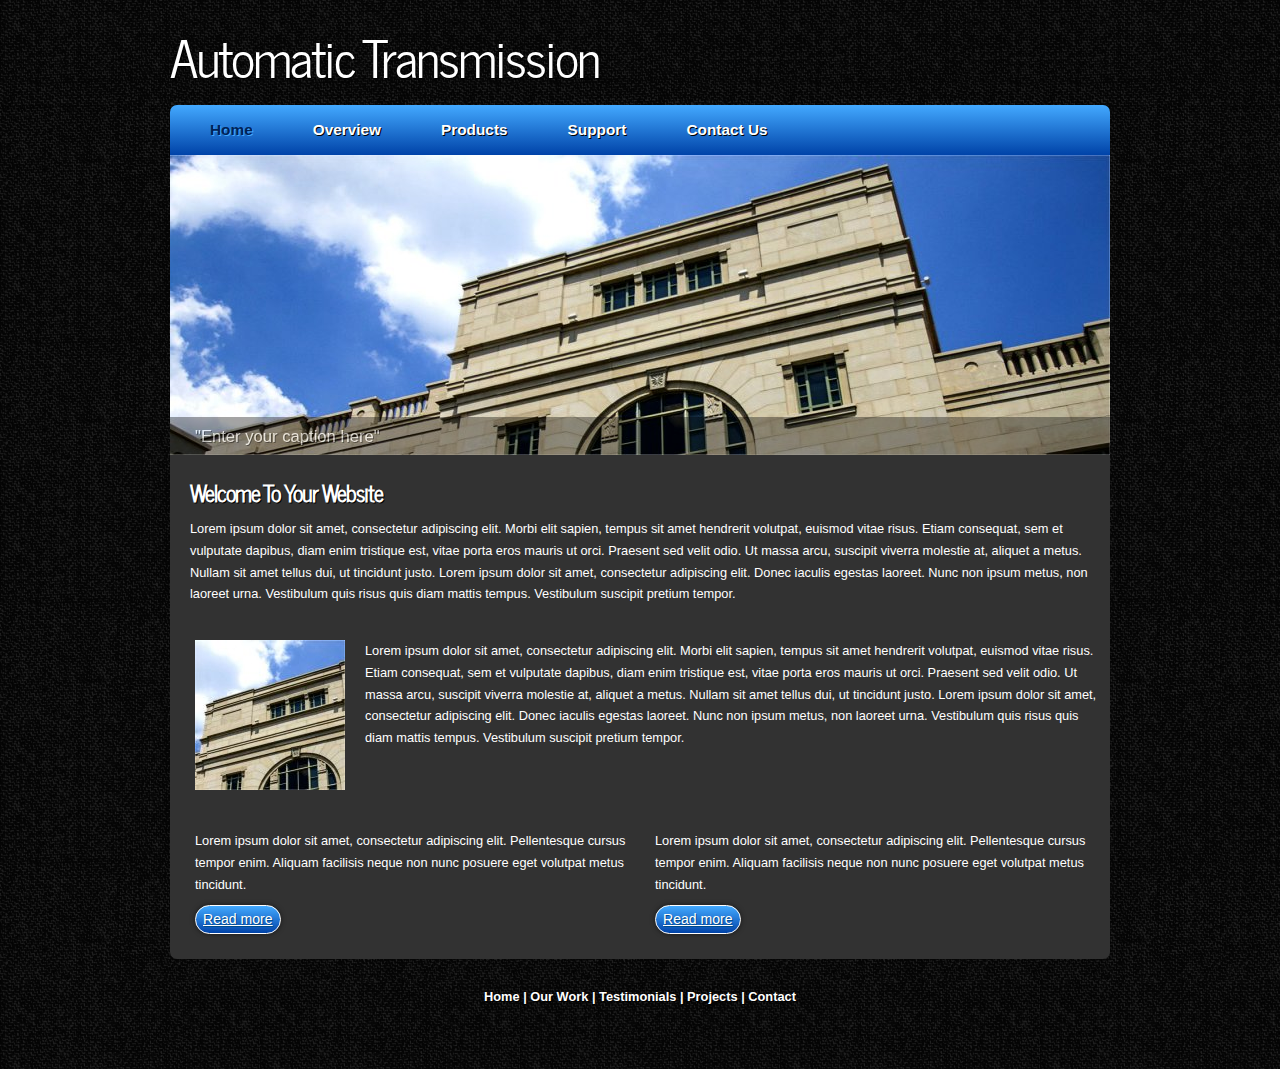
<file: index.html>
<!DOCTYPE html> 
<html>

<head>
  <title>Automatic Transmission</title>
  <meta name="description" content="website description" />
  <meta name="keywords" content="website keywords, website keywords" />
  <meta http-equiv="content-type" content="text/html; charset=windows-1252" />
  <link rel="stylesheet" type="text/css" href="css/style.css" />
  <!-- modernizr enables HTML5 elements and feature detects -->
  <script type="text/javascript" src="js/modernizr-1.5.min.js"></script>
</head>

<body>
  <div id="main">
    <header>
	  <div id="banner">
	    <div id="welcome">
	      <h2>Automatic Transmission</h2>
	    </div><!--close welcome-->			  	
	  </div><!--close banner-->	
	</header>
	
	<nav>
	  <div id="menubar">
        <ul id="nav">
          <li class="current"><a href="index.html">Home</a></li>
          <li><a href="overview.html">Overview</a></li>
          <li><a href="products.html">Products</a></li>
          <li><a href="support.html">Support</a></li>
          <li><a href="contact.html">Contact Us</a></li>
        </ul>
      </div><!--close menubar-->	
    </nav>	
    
	<div id="site_content">		

      <div class="slideshow">
	    <ul class="slideshow">
          <li class="show"><img width="940" height="300" src="images/home_1.jpg" alt="&quot;Enter your caption here&quot;" /></li>
          <li><img width="940" height="300" src="images/home_2.jpg" alt="&quot;Enter your caption here&quot;" /></li>
        </ul> 
	  </div><!--close slideshow-->	
	
	
	  <div id="content">
        <div class="content_item">
		  <h1>Welcome To Your Website</h1> 
          <p>Lorem ipsum dolor sit amet, consectetur adipiscing elit. Morbi elit sapien, tempus sit amet hendrerit volutpat, euismod vitae risus. Etiam consequat, sem et vulputate dapibus, diam enim tristique est, vitae porta eros mauris ut orci. Praesent sed velit odio. Ut massa arcu, suscipit viverra molestie at, aliquet a metus. Nullam sit amet tellus dui, ut tincidunt justo. Lorem ipsum dolor sit amet, consectetur adipiscing elit. Donec iaculis egestas laoreet. Nunc non ipsum metus, non laoreet urna. Vestibulum quis risus quis diam mattis tempus. Vestibulum suscipit pretium tempor.</p>   				  
		  <div class="content_imagetext">
		    <div class="content_image">
		      <img src="images/image1.jpg" alt="image1"/>
	        </div>
		    <p>Lorem ipsum dolor sit amet, consectetur adipiscing elit. Morbi elit sapien, tempus sit amet hendrerit volutpat, euismod vitae risus. Etiam consequat, sem et vulputate dapibus, diam enim tristique est, vitae porta eros mauris ut orci. Praesent sed velit odio. Ut massa arcu, suscipit viverra molestie at, aliquet a metus. Nullam sit amet tellus dui, ut tincidunt justo. Lorem ipsum dolor sit amet, consectetur adipiscing elit. Donec iaculis egestas laoreet. Nunc non ipsum metus, non laoreet urna. Vestibulum quis risus quis diam mattis tempus. Vestibulum suscipit pretium tempor. </p>
		  </div><!--close content_imagetext-->		  
		  <div class="content_container">
		    <p>Lorem ipsum dolor sit amet, consectetur adipiscing elit. Pellentesque cursus tempor enim. Aliquam facilisis neque non nunc posuere eget volutpat metus tincidunt.</p>
		  	<div class="button_small">
		      <a href="#">Read more</a>
		    </div><!--close button_small-->
		  </div><!--close content_container-->
          <div class="content_container">
		    <p>Lorem ipsum dolor sit amet, consectetur adipiscing elit. Pellentesque cursus tempor enim. Aliquam facilisis neque non nunc posuere eget volutpat metus tincidunt.</p>          
		  	<div class="button_small">
		      <a href="#">Read more</a>
		    </div><!--close button_small-->		  
		  </div><!--close content_container-->			  
		</div><!--close content_item-->
      </div><!--close content-->   
	
	</div><!--close site_content-->  	
  
    <footer>
	  <a href="index.html">Home</a> | <a href="ourwork.html">Our Work</a> | <a href="testimonials.html">Testimonials</a> | <a href="projects.html">Projects</a> | <a href="contact.html">Contact</a><br/><br/>
	  
    </footer> 
  
  </div><!--close main-->
  
  <!-- javascript at the bottom for fast page loading -->
  <script type="text/javascript" src="js/jquery.min.js"></script>
  <script type="text/javascript" src="js/image_slide.js"></script>
  
</body>
</html>
</file>
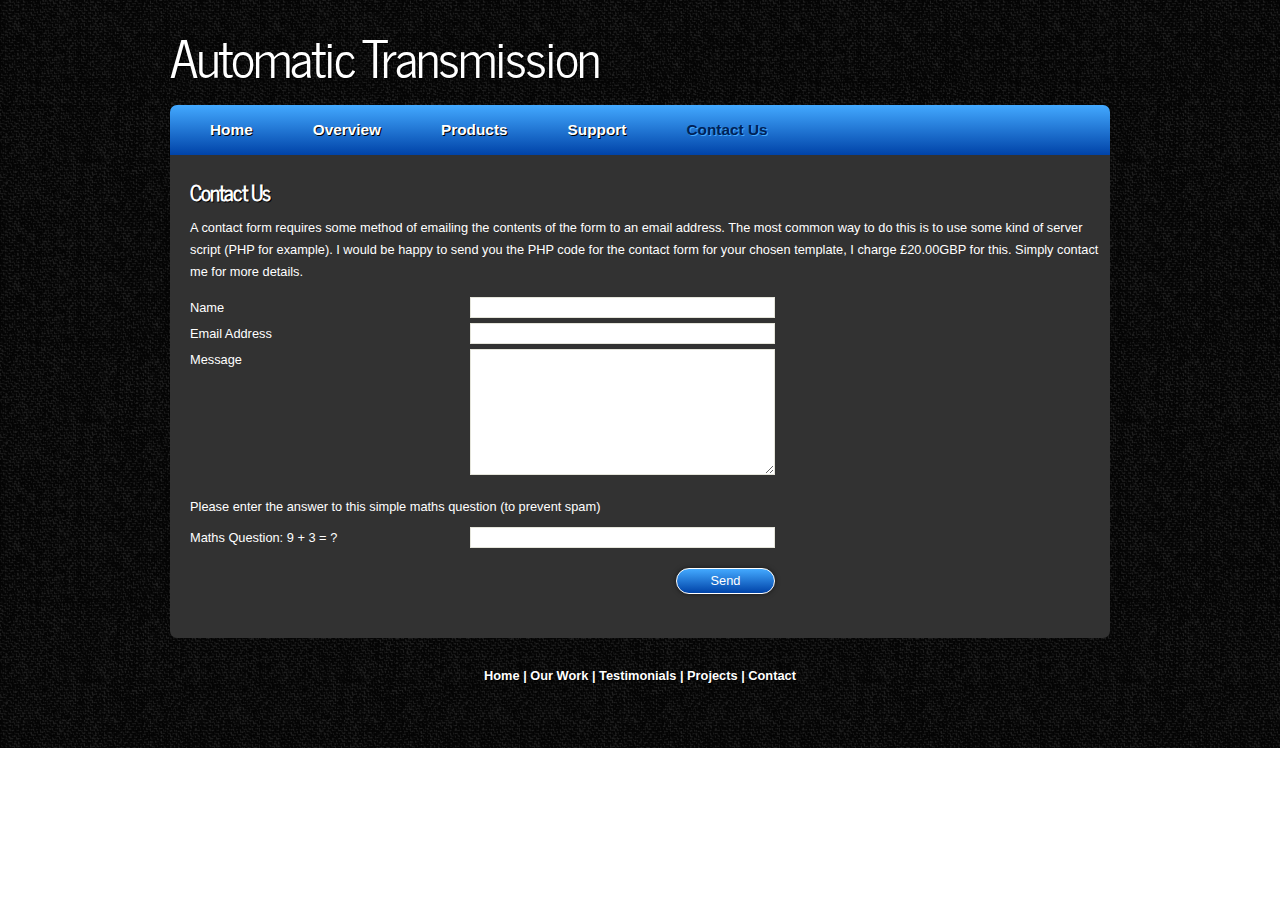
<file: contact.html>
<!DOCTYPE html> 
<html>

<head>
  <title>Automatic Transmission</title>
  <meta name="description" content="website description" />
  <meta name="keywords" content="website keywords, website keywords" />
  <meta http-equiv="content-type" content="text/html; charset=windows-1252" />
  <link rel="stylesheet" type="text/css" href="css/style.css" />
  <!-- modernizr enables HTML5 elements and feature detects -->
  <script type="text/javascript" src="js/modernizr-1.5.min.js"></script>
</head>

<body>
  <div id="main">
    <header>
	  <div id="banner">
	    <div id="welcome">
	      <h2>Automatic Transmission</h2>
          </div><!--close welcome-->			  	
	  </div><!--close banner-->	
	</header>

	<nav>
	  <div id="menubar">
        <ul id="nav">
          <li ><a href="index.html">Home</a></li>
          <li><a href="overview.html">Overview</a></li>
          <li><a href="products.html">Products</a></li>
          <li><a href="support.html">Support</a></li>
          <li class="current"><a href="contact.html">Contact Us</a></li>
        </ul>
      </div><!--close menubar-->	
	</nav>
    
	<div id="site_content">	

      <!--<div class="slideshow">
	    <ul class="slideshow">
          <li class="show"><img width="940" height="300" src="images/home_1.jpg" alt="&quot;Enter your caption here&quot;" /></li>
          <li><img width="940" height="300" src="images/home_2.jpg" alt="&quot;Enter your caption here&quot;" /></li>
        </ul> 
	  </div>--><!--close slideshow-->		

	  
	
	  <div id="content">
        <div class="content_item">
		  <div class="form_settings">
            <h2>Contact Us</h2>
            <p style="padding-bottom: 15px;">A contact form requires some method of emailing the contents of the form to an email address. The most common way to do this is to use some kind of server script (PHP for example). I would be happy to send you the PHP code for the contact form for your chosen template, I charge &pound;20.00GBP for this. Simply contact me for more details.</p>           
			<p><span>Name</span><input class="contact" type="text" name="your_name" value="" /></p>
            <p><span>Email Address</span><input class="contact" type="text" name="your_email" value="" /></p>
			<p><span>Message</span><textarea class="contact textarea" rows="8" cols="50" name="your_message"></textarea></p>
            <p style="padding: 10px 0 10px 0;">Please enter the answer to this simple maths question (to prevent spam)</p>
			<p><span>Maths Question: 9 + 3 = ?</span><input type="text" name="user_answer" class="contact" /><input type="hidden" name="answer" value="4d76fe9775" /></p>
            <p style="padding-top: 15px"><span>&nbsp;</span><input class="submit" type="submit" name="contact_submitted" value="Send" /></p>
          </div><!--close form_settings-->
		</div><!--close content_item-->
      </div><!--close content-->   
	</div><!--close site_content-->  	
  
    <footer>
	  <a href="index.html">Home</a> | <a href="ourwork.html">Our Work</a> | <a href="testimonials.html">Testimonials</a> | <a href="projects.html">Projects</a> | <a href="contact.html">Contact</a>
    </footer>   
  
  </div><!--close main-->

  <!-- javascript at the bottom for fast page loading -->
  <script type="text/javascript" src="js/jquery.min.js"></script>	
  
</body>
</html>
</file>
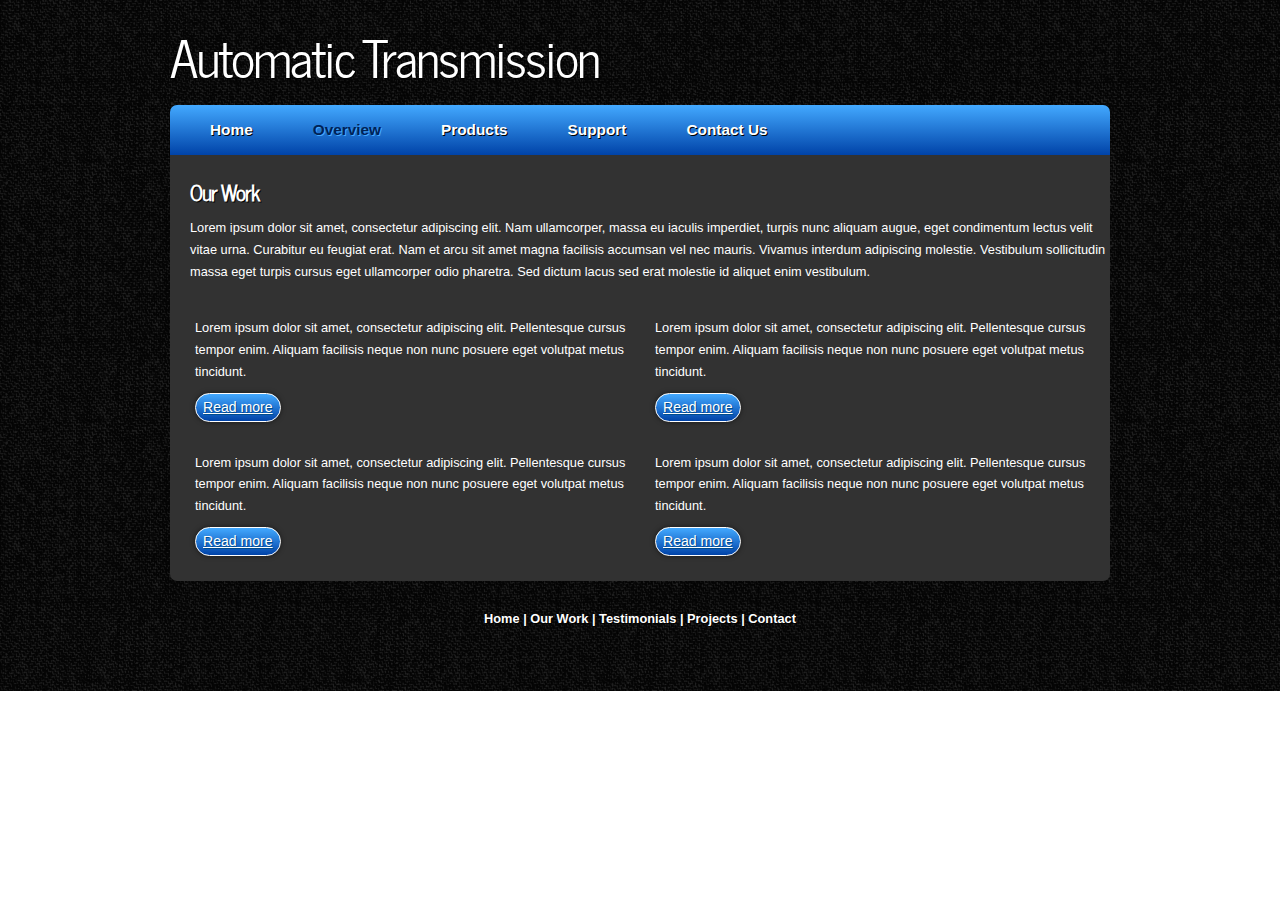
<file: overview.html>
<!DOCTYPE html> 
<html>

<head>
  <title>Automatic Transmission</title>
  <meta name="description" content="website description" />
  <meta name="keywords" content="website keywords, website keywords" />
  <meta http-equiv="content-type" content="text/html; charset=windows-1252" />
  <link rel="stylesheet" type="text/css" href="css/style.css" />
  <!-- modernizr enables HTML5 elements and feature detects -->
  <script type="text/javascript" src="js/modernizr-1.5.min.js"></script>
</head>

<body>
  <div id="main">
    <header>
	  <div id="banner">
	    <div id="welcome">
	      <h2>Automatic Transmission</h2>
	    </div><!--close welcome-->			  	
	  </div><!--close banner-->	
	</header>

	<nav>
	  <div id="menubar">
       <ul id="nav">
          <li ><a href="index.html">Home</a></li>
          <li class="current"><a href="overview.html">Overview</a></li>
          <li><a href="products.html">Products</a></li>
          <li><a href="support.html">Support</a></li>
          <li><a href="contact.html">Contact Us</a></li>
        </ul>
      </div><!--close menubar-->	
	</nav>	
    
	<div id="site_content">		
	
      <!--<div class="slideshow">
	    <ul class="slideshow">
          <li class="show"><img width="940" height="300" src="images/home_1.jpg" alt="&quot;Enter your caption here&quot;" /></li>
          <li><img width="940" height="300" src="images/home_2.jpg" alt="&quot;Enter your caption here&quot;" /></li>
        </ul> 
	  </div>--><!--close slideshow-->		

	
	  <div id="content">
        <div class="content_item">
          <h2>Our Work</h2>
			<p>Lorem ipsum dolor sit amet, consectetur adipiscing elit. Nam ullamcorper, massa eu iaculis imperdiet, turpis nunc aliquam augue, eget condimentum lectus velit vitae urna. Curabitur eu feugiat erat. Nam et arcu sit amet magna facilisis accumsan vel nec mauris. Vivamus interdum adipiscing molestie. Vestibulum sollicitudin massa eget turpis cursus eget ullamcorper odio pharetra. Sed dictum lacus sed erat molestie id aliquet enim vestibulum.</p>
		    <div class="content_container">
		      <p>Lorem ipsum dolor sit amet, consectetur adipiscing elit. Pellentesque cursus tempor enim. Aliquam facilisis neque non nunc posuere eget volutpat metus tincidunt.</p>
		    	<div class="button_small">
		        <a href="#">Read more</a>
		      </div><!--close button_small-->
		    </div><!--close content_container-->
            <div class="content_container">
		      <p>Lorem ipsum dolor sit amet, consectetur adipiscing elit. Pellentesque cursus tempor enim. Aliquam facilisis neque non nunc posuere eget volutpat metus tincidunt.</p>          
		    	<div class="button_small">
		        <a href="#">Read more</a>
		        </div><!--close button_small-->		  
		    </div><!--close content_container-->
		    <div class="content_container">
		      <p>Lorem ipsum dolor sit amet, consectetur adipiscing elit. Pellentesque cursus tempor enim. Aliquam facilisis neque non nunc posuere eget volutpat metus tincidunt.</p>
		    	<div class="button_small">
		        <a href="#">Read more</a>
		      </div><!--close button_small-->
		    </div><!--close content_container-->
            <div class="content_container">
		      <p>Lorem ipsum dolor sit amet, consectetur adipiscing elit. Pellentesque cursus tempor enim. Aliquam facilisis neque non nunc posuere eget volutpat metus tincidunt.</p>          
		    	<div class="button_small">
		        <a href="#">Read more</a>
		        </div><!--close button_small-->		  
		    </div><!--close content_container-->			
		</div><!--close content_item-->
      </div><!--close content-->   
	</div><!--close site_content-->  	

    <footer>
	  <a href="index.html">Home</a> | <a href="ourwork.html">Our Work</a> | <a href="testimonials.html">Testimonials</a> | <a href="projects.html">Projects</a> | <a href="contact.html">Contact</a>
    </footer> 	
  
  </div><!--close main-->

  <!-- javascript at the bottom for fast page loading -->
  <script type="text/javascript" src="js/jquery.min.js"></script>	
  
</body>
</html>
</file>
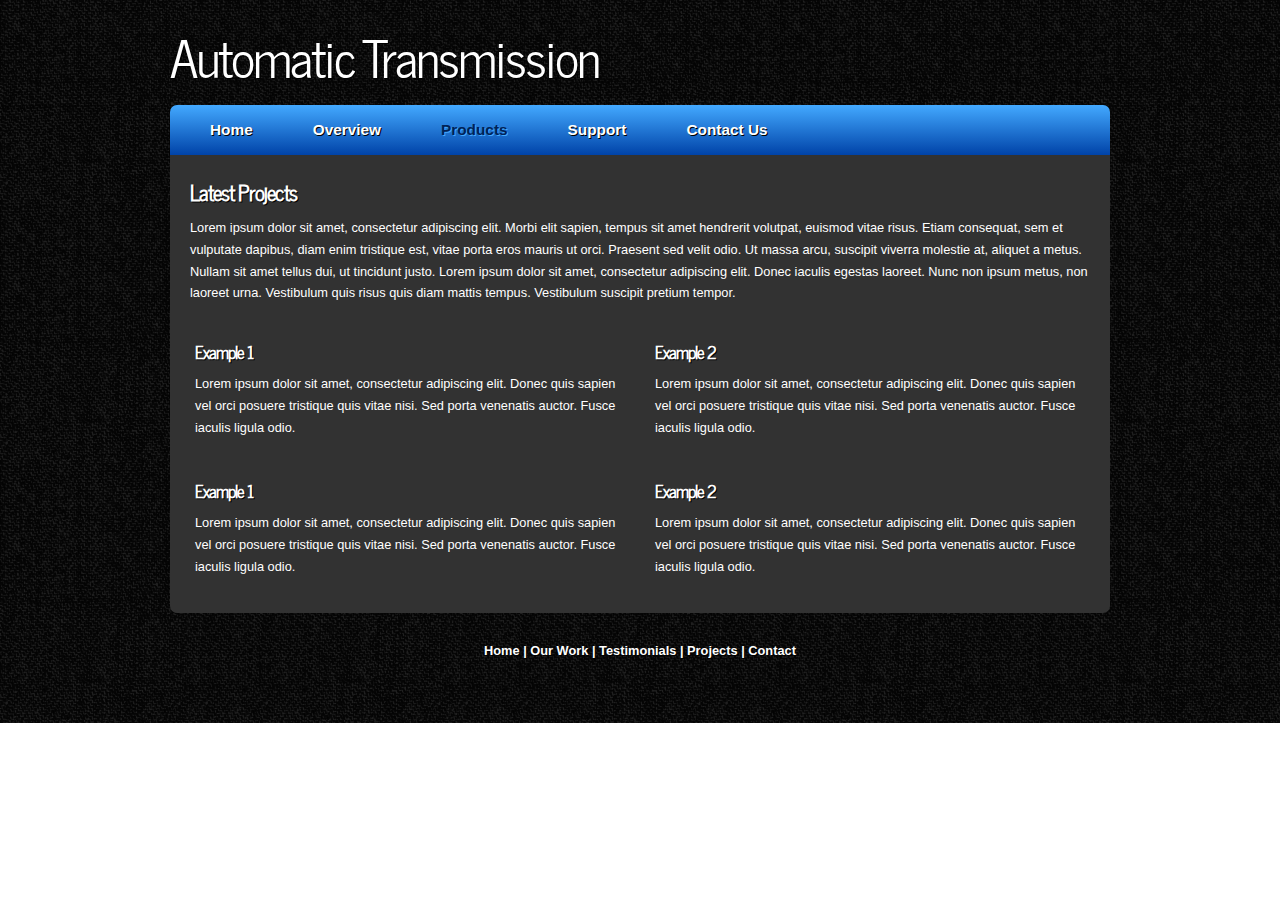
<file: products.html>
<!DOCTYPE html> 
<html>

<head>
  <title>Automatic Transmission</title>
  <meta name="description" content="website description" />
  <meta name="keywords" content="website keywords, website keywords" />
  <meta http-equiv="content-type" content="text/html; charset=windows-1252" />
  <link rel="stylesheet" type="text/css" href="css/style.css" />
  <!-- modernizr enables HTML5 elements and feature detects -->
  <script type="text/javascript" src="js/modernizr-1.5.min.js"></script>
</head>

<body>
  <div id="main">
    <header>
	  <div id="banner">
	    <div id="welcome">
	      <h2>Automatic Transmission</h2>
	    </div><!--close welcome-->			  	
	  </div><!--close banner-->	
	</header>

	<nav>
	  <div id="menubar">
       <ul id="nav">
          <li><a href="index.html">Home</a></li>
          <li><a href="overview.html">Overview</a></li>
          <li class="current"><a href="products.html">Products</a></li>
          <li><a href="support.html">Support</a></li>
          <li><a href="contact.html">Contact Us</a></li>
        </ul>
      </div><!--close menubar-->	
	</nav>	
    
	<div id="site_content">		
	
      <!--<div class="slideshow">
	    <ul class="slideshow">
          <li class="show"><img width="940" height="300" src="images/home_1.jpg" alt="&quot;Enter your caption here&quot;" /></li>
          <li><img width="940" height="300" src="images/home_2.jpg" alt="&quot;Enter your caption here&quot;" /></li>
        </ul> 
	  </div>--><!--close slideshow-->		

	  
	
	  <div id="content">
        <div class="content_item">
          <h2>Latest Projects</h2>
		    <p>Lorem ipsum dolor sit amet, consectetur adipiscing elit. Morbi elit sapien, tempus sit amet hendrerit volutpat, euismod vitae risus. Etiam consequat, sem et vulputate dapibus, diam enim tristique est, vitae porta eros mauris ut orci. Praesent sed velit odio. Ut massa arcu, suscipit viverra molestie at, aliquet a metus. Nullam sit amet tellus dui, ut tincidunt justo. Lorem ipsum dolor sit amet, consectetur adipiscing elit. Donec iaculis egestas laoreet. Nunc non ipsum metus, non laoreet urna. Vestibulum quis risus quis diam mattis tempus. Vestibulum suscipit pretium tempor. </p>
            <div class="content_container">       
			  <h3>Example 1</h3>
			  <p>Lorem ipsum dolor sit amet, consectetur adipiscing elit. Donec quis sapien vel orci posuere tristique quis vitae nisi. Sed porta venenatis auctor. Fusce iaculis ligula odio.</p>
            </div><!--close content_container-->
            <div class="content_container">			  
			  <h3>Example 2</h3>
			  <p>Lorem ipsum dolor sit amet, consectetur adipiscing elit. Donec quis sapien vel orci posuere tristique quis vitae nisi. Sed porta venenatis auctor. Fusce iaculis ligula odio.</p>
			</div><!--close content_container-->
            <div class="content_container">       
			  <h3>Example 1</h3>
			  <p>Lorem ipsum dolor sit amet, consectetur adipiscing elit. Donec quis sapien vel orci posuere tristique quis vitae nisi. Sed porta venenatis auctor. Fusce iaculis ligula odio.</p>
            </div><!--close content_container-->
            <div class="content_container">			  
			  <h3>Example 2</h3>
			  <p>Lorem ipsum dolor sit amet, consectetur adipiscing elit. Donec quis sapien vel orci posuere tristique quis vitae nisi. Sed porta venenatis auctor. Fusce iaculis ligula odio.</p>
			</div><!--close content_container-->
	    </div><!--close content_item-->
      </div><!--close content-->   
	</div><!--close site_content-->  	
  
    <footer>
	  <a href="index.html">Home</a> | <a href="ourwork.html">Our Work</a> | <a href="testimonials.html">Testimonials</a> | <a href="projects.html">Projects</a> | <a href="contact.html">Contact</a>
	  
    </footer>   
  
  </div><!--close main-->

  <!-- javascript at the bottom for fast page loading -->
  <script type="text/javascript" src="js/jquery.min.js"></script>	
  
</body>
</html>
</file>
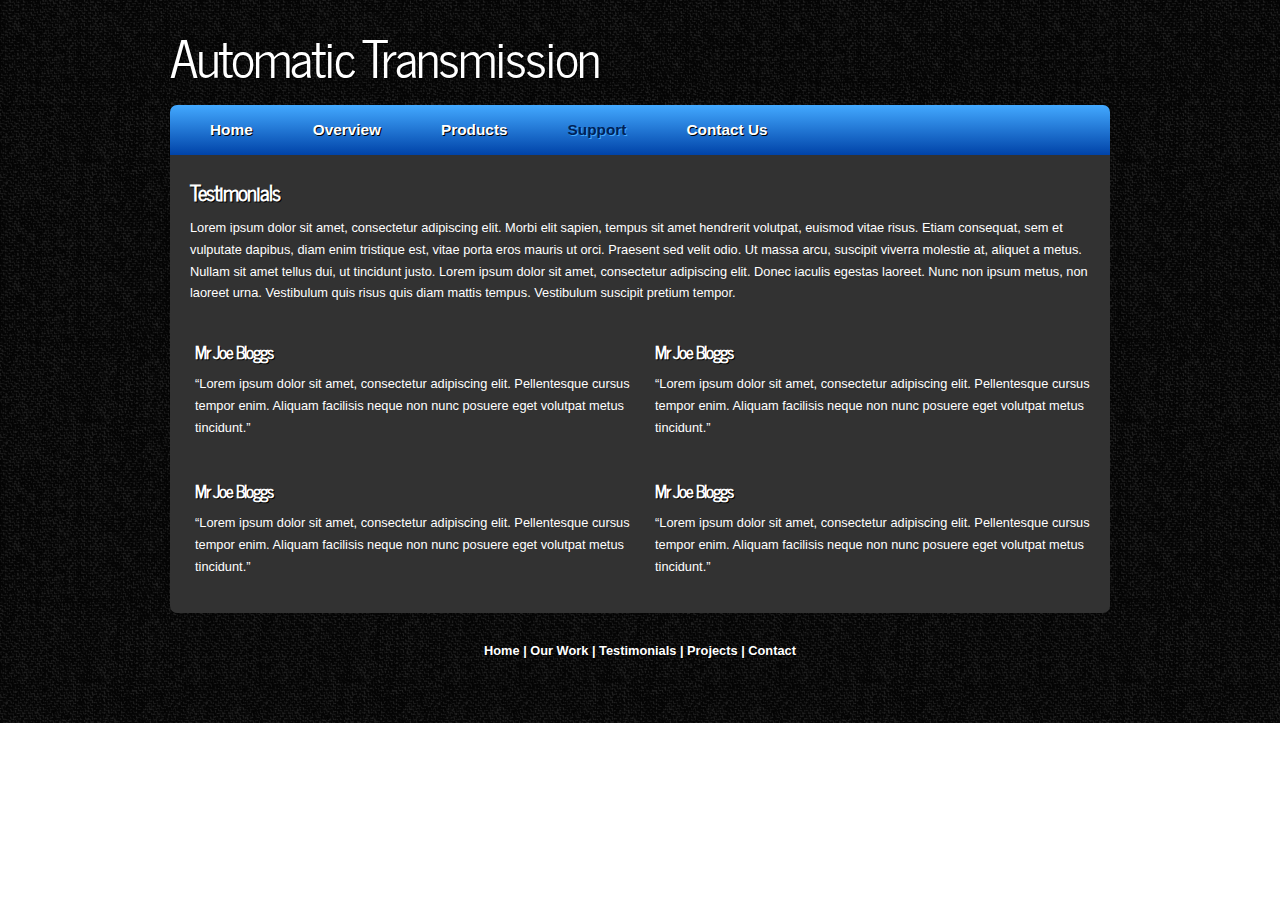
<file: support.html>
<!DOCTYPE html> 
<html>

<head>
  <title>Automatic Transmission</title>
  <meta name="description" content="website description" />
  <meta name="keywords" content="website keywords, website keywords" />
  <meta http-equiv="content-type" content="text/html; charset=windows-1252" />
  <link rel="stylesheet" type="text/css" href="css/style.css" />
  <!-- modernizr enables HTML5 elements and feature detects -->
  <script type="text/javascript" src="js/modernizr-1.5.min.js"></script>
</head>

<body>
  <div id="main">
    <header>
	  <div id="banner">
	    <div id="welcome">
	      <h2>Automatic Transmission</h2>
	    </div><!--close welcome-->			  	
	  </div><!--close banner-->	
	</header>

	<nav>
	  <div id="menubar">
        <ul id="nav">
          <li><a href="index.html">Home</a></li>
          <li><a href="overview.html">Overview</a></li>
          <li><a href="products.html">Products</a></li>
          <li class="current"><a href="support.html">Support</a></li>
          <li><a href="contact.html">Contact Us</a></li>
        </ul>
      </div><!--close menubar-->	
	</nav>
    
	<div id="site_content">		
	
     <!-- <div class="slideshow">
	    <ul class="slideshow">
          <li class="show"><img width="940" height="300" src="images/home_1.jpg" alt="&quot;Enter your caption here&quot;" /></li>
          <li><img width="940" height="300" src="images/home_2.jpg" alt="&quot;Enter your caption here&quot;" /></li>
        </ul> 
	  </div>--><!--close slideshow-->		

	  
	
	  <div id="content">
        <div class="content_item">
          <h2>Testimonials</h2>
		    <p>Lorem ipsum dolor sit amet, consectetur adipiscing elit. Morbi elit sapien, tempus sit amet hendrerit volutpat, euismod vitae risus. Etiam consequat, sem et vulputate dapibus, diam enim tristique est, vitae porta eros mauris ut orci. Praesent sed velit odio. Ut massa arcu, suscipit viverra molestie at, aliquet a metus. Nullam sit amet tellus dui, ut tincidunt justo. Lorem ipsum dolor sit amet, consectetur adipiscing elit. Donec iaculis egestas laoreet. Nunc non ipsum metus, non laoreet urna. Vestibulum quis risus quis diam mattis tempus. Vestibulum suscipit pretium tempor. </p>
			<div class="content_container">
			  <h3>Mr Joe Bloggs</h3>
			  <p>&ldquo;Lorem ipsum dolor sit amet, consectetur adipiscing elit. Pellentesque cursus tempor enim. Aliquam facilisis neque non nunc posuere eget volutpat metus tincidunt.&rdquo;</p>
			</div><!--close content_container-->
            <div class="content_container">
			  <h3>Mr Joe Bloggs</h3>
			  <p>&ldquo;Lorem ipsum dolor sit amet, consectetur adipiscing elit. Pellentesque cursus tempor enim. Aliquam facilisis neque non nunc posuere eget volutpat metus tincidunt.&rdquo;</p>
			</div><!--close content_container--> 
			<div class="content_container">
			  <h3>Mr Joe Bloggs</h3>
			  <p>&ldquo;Lorem ipsum dolor sit amet, consectetur adipiscing elit. Pellentesque cursus tempor enim. Aliquam facilisis neque non nunc posuere eget volutpat metus tincidunt.&rdquo;</p>
			</div><!--close content_container-->
            <div class="content_container">
			  <h3>Mr Joe Bloggs</h3>
			  <p>&ldquo;Lorem ipsum dolor sit amet, consectetur adipiscing elit. Pellentesque cursus tempor enim. Aliquam facilisis neque non nunc posuere eget volutpat metus tincidunt.&rdquo;</p>
			</div><!--close content_container--> 
	    </div><!--close content_item-->
      </div><!--close content-->   
	</div><!--close site_content-->  	
  
    <footer>
	  <a href="index.html">Home</a> | <a href="ourwork.html">Our Work</a> | <a href="testimonials.html">Testimonials</a> | <a href="projects.html">Projects</a> | <a href="contact.html">Contact</a>
    </footer>   
  
  </div><!--close main-->

  <!-- javascript at the bottom for fast page loading -->
  <script type="text/javascript" src="js/jquery.min.js"></script>
  
</body>
</html>
</file>
<file: css/style.css>
@font-face { 
  font-family: News Cycle; 
    src: url('../fonts/NewsCycle-Regular.eot'); 
    src: local("News Cycle"), url('../fonts/NewsCycle-Regular.ttf'); 
} 

html
{ height: 100%;}

*
{ margin: 0;
  padding: 0;}

body
{ font: normal 80% Arial, Helvetica, sans-serif;
  color: #000;
}

/* tell the browser to render HTML 5 elements as block */
article, aside, figure, footer, header, hgroup, nav, section { 
  display:block;
}

p
{ padding: 0 0 10px 0;
  color: #FFF;
  line-height: 1.7em;
  font-size: 100% }

img
{ border: 0;}

h1, h2, h3, h4, h5, h6 
{ font: bold 175% 'News Cycle', Arial, sans-serif;
  color: #fff;
  text-shadow: 1px 1px #000;
  letter-spacing: -1px;
  margin: 0 0 10px 0;}

h2
{ font: bold 165% 'News Cycle', Arial, sans-serif;}

h3
{ font: bold 130% 'News Cycle', Arial, sans-serif;}

h4, h5, h6
{ margin: 0;
  padding: 0 0 0px 0;
  font: normal 150% 'News Cycle', Arial, sans-serif;
  color: #FFF;
  line-height: 1.5em;}

h5, h6
{ font: normal 95% 'News Cycle', Arial, sans-serif;
  color: #888;
  padding-bottom: 15px;}
  
span
{ color: #FFF;
  text-shadow: 1px 1px #fff;}

a, a:hover
{ color: #FFF;
  background: transparent;
  outline: none;
  text-decoration: underline;}

a:hover
{ text-decoration: none;}

ul
{ margin: 2px 0 22px 30px;
  line-height: 1.7em;
  font-style: normal;
  font-size: 100%;}

ol
{ margin: 8px 0 22px 20px;}

ol li
{ margin: 0 0 11px 0;}

#main, header, #banner, #menubar, #site_content, footer, #content_grey, nav
{ margin-left: auto; 
  margin-right: auto;}

#main
{ background: #1D1D1D url(../images/pattern.png) repeat;}
  
header
{ background: #1D1D1D url(../images/pattern.png) repeat;
  -webkit-box-shadow: rgba(0, 0, 0, 0.5) 0px 0px 5px;
  -moz-box-shadow: rgba(0, 0, 0, 0.5) 0px 0px 5px;
  box-shadow: rgba(0, 0, 0, 0.5) 0px 0px 5px;}

#banner
{ width: 940px;
  position: relative;
  padding: 15px 0 0 0;
  background: transparent;
  height: 90px;}
 
nav
{ width: 940px;
  height: 50px;}  
  
#menubar
{ width: 940px;
  height: 50px;
  float: left;
  text-align: center; 
  background: #0043A8;
  background: -moz-linear-gradient(#43A9FF, #0043A8);
  background: -o-linear-gradient(#43A9FF, #0043A8);
  background: -webkit-linear-gradient(#43A9FF, #0043A8);
  border-radius: 7px 7px 0px 0px;
  -moz-border-radius: 7px 7px 0px 0px;
  -webkit-border: 7px 7px 0px 0px;} 
  
#welcome
{ width: 880px;
  float: left;
  height: 40px;
  margin: 0 auto;
  text-align: left;
  padding: 0 0 10px 0px;
  background: transparent;} 
   
#welcome h2
{ font: normal 400% 'News Cycle', Arial, sans-serif;
  letter-spacing: -2px;
  text-shadow: 1px 1px #000;
  color: #FFF;}
  
ul#nav
{ margin:0;}

ul#nav li
{ padding: 0 0 0 0px;
  list-style: none;
  margin: 2px 0 0 0;
  display: inline;
  background: transparent;}

ul#nav li a
{ float: left;
  font: bold 120% Arial, Helvetica, sans-serif;
  height: 24px;
  margin: 10px 0 0 20px;
  text-shadow: 1px 1px #000;
  padding: 6px 20px 0 20px;
  background: transparent; 
  border-radius: 7px 7px 7px 7px;
  -moz-border-radius: 7px 7px 7px 7px;
  -webkit-border: 7px 7px 7px 7px;
  text-align: center;
  color: #FFF;
  text-decoration: none;} 
  
ul#nav li.current a, ul#nav li:hover a
{ color: #002256; 
  text-shadow: 1px 1px #43A9FF;}

#site_content
{ width: 940px;
  overflow: hidden;
  margin-bottom: 30px;
  background: #323232;
  border-radius: 0px 0px 7px 7px;
  -moz-border-radius: 0px 0px 7px 7px;;
  -webkit-border: 0px 0px 7px 7px;} 

.sidebar_container
{ float: right;
  margin: 20px 10px 0 10px;
  width: 210px;
  padding: 0;}

.sidebar
{ float: left;
  width: 190px;
  padding-left: 10px;
  margin-bottom: 10px;}

.sidebar_item
{ width: 190px;}

.sidebar h2
{ padding: 5px 0 0 0;
  font: bold 150% 'News Cycle', Arial, sans-serif;
  height: 30px;
  text-shadow: 1px 1px #000;
  color: #43A9FF;}

.sidebar h3
{ color: #FFF;}  

#content
{ /* width: 680px; */
  margin: 0 0 20px 20px;
  float: left;}

.content_item
{ /* width: 680px; */
  margin-top: 20px;
  margin-bottom: 20px;}
 
.content_imagetext
{ /* width: 680px; */
  padding: 5px;
  margin: 20px 0 0 0;
  float: left;}
 
.content_image
{ float: left; 
  width: 150px;
  height: 150px;
  margin: 0 20px 10px 0;}
  
.content_container
{ width: 440px;
  padding: 5px;
  margin: 20px 10px 0 0;
  float: left;}
  
footer
{ height: 50px;
  padding-bottom: 30px;
  font-weight: bold;
  text-align: center; 
  text-shadow: 1px 1px #000;
  color: #FFF;}

footer a
{ color: #FFF;
  text-decoration: none;
  padding-bottom: 20px;}

footer a:hover
{ text-decoration: underline;
  color: #FFF;}

 .readmore a
{ color: #FFF;
  text-shadow: 1px 1px #004C8C;}
 
 .button_small
{ font: normal 110% Arial, Helvetica, sans-serif;
  height: 15px;
  width: 80px;
  padding: 5px 2px 7px 2px;
  border: 1px solid #FFF; 
  background: #0043A8;
  background: -moz-linear-gradient(#43A9FF, #0043A8);
  background: -o-linear-gradient(#43A9FF, #0043A8);
  background: -webkit-linear-gradient(#43A9FF, #0043A8);
  border-radius: 15px 15px 15px 15px;
  -moz-border-radius: 15px 15px 15px 15px;
  -webkit-border: 15px 15px 15px 15px;
  -webkit-box-shadow: rgba(0, 0, 0, 0.5) 0px 0px 5px;
  -moz-box-shadow: rgba(0, 0, 0, 0.5) 0px 0px 5px;
  box-shadow: rgba(0, 0, 0, 0.5) 0px 0px 5px;}
  
.button_small a
{ color: #FFF;
  padding-left: 5px;
  text-shadow: 1px 1px #004C8C;}

.form_settings
{ margin: 15px 0 0 0;}

.form_settings p
{ padding: 0 0 4px 0;}

.form_settings span
{ float: left; 
  width: 280px; 
  text-align: left;
  text-shadow: none;}
  
.form_settings input, .form_settings textarea
{ padding: 2px; 
  width: 299px; 
  font: 100% arial; 
  border: 1px solid #E5E5DB; 
  background: #FFF; 
  color: #47433F;}
  
.form_settings input[type="checkbox"]
{ padding: 2px 0; 
  width: 15px; 
  font: 100% arial; 
  border: 0; 
  background: #FFF; 
  color: #47433F;
  margin: 28px 0;}

.form_settings .submit
{ font: 100% arial; 
  border: 1px solid; 
  width: 99px; 
  margin: 0 0 0 206px; 
  height: 26px;
  padding: 2px 0 3px 0;
  cursor: pointer; 
  background: #0043A8;
  background: -moz-linear-gradient(#43A9FF, #0043A8);
  background: -o-linear-gradient(#43A9FF, #0043A8);
  background: -webkit-linear-gradient(#43A9FF, #0043A8);
  border-radius: 15px 15px 15px 15px;
  -moz-border-radius: 15px 15px 15px 15px;
  -webkit-border: 15px 15px 15px 15px;
  -webkit-box-shadow: rgba(0, 0, 0, 0.5) 0px 0px 5px;
  -moz-box-shadow: rgba(0, 0, 0, 0.5) 0px 0px 5px;
  box-shadow: rgba(0, 0, 0, 0.5) 0px 0px 5px;
  color: #FFF;}

.slideshow
{ width: 940px;
  height: 300px;
  float: left;}  
  
/* styling for the slideshow on the homepage */
ul.slideshow {
  list-style: none;
  width: 940px;
  height: 300px;
  overflow: hidden;
  position: relative;
  margin: 0;}
  
ul.slideshow li {
  position: absolute;
  margin: 0;
  padding: 0;
  left: 0;
  right: 0;}
 
ul.slideshow li.show {
  z-index: 500;}
 
ul img {
  border: none;}
 
#slideshow-caption {
  width: 940px;
  height: 38px;
  position: absolute;
  bottom: 0;
  left: 0; 
  z-index: 500;}
 
#slideshow-caption .slideshow-caption-container {
  padding: 10px 25px 10px 25px; 
  background: transparent url(../images/transparent.png) repeat;  
  z-index: 1000;}
 
#slideshow-caption p {
  padding: 0;
  font: normal 130% arial, sans-serif;
  color: #FFF;
  text-shadow: 1px 1px #000;}
</file>
